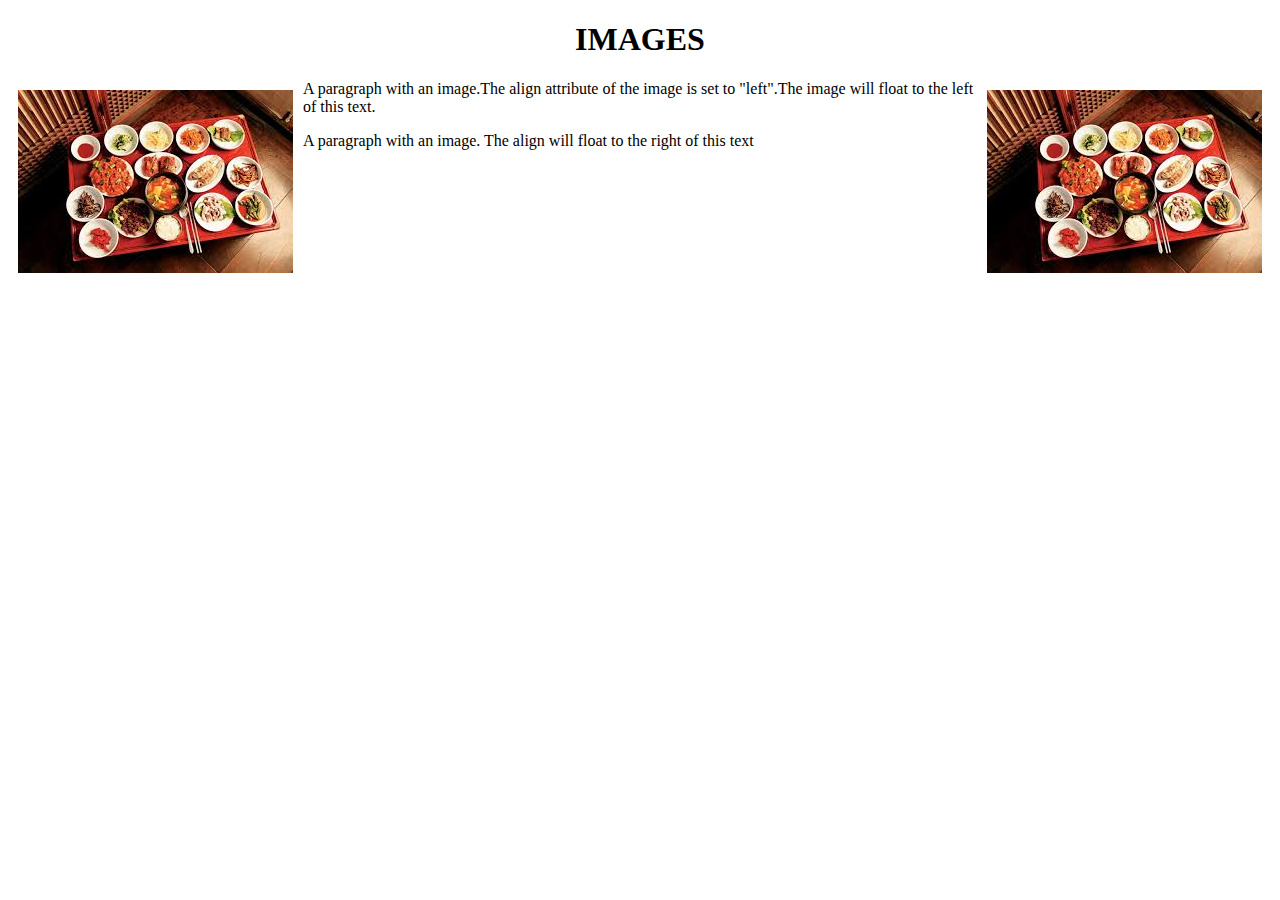
<file: images.html>
<!DOCTYPE html>
<html lang="en">
    <hear>
        <meta charset="UTF-8">
    <h1 style="text-align: center;">IMAGES</h1>
    <p><img src="./img/anhmonan.jpg" style="float:left;" vspace="10" hspace="10">
        <img src="./img/anhmonan.jpg" style="float:right;" vspace="10" hspace="10" botom="34px">
   <p>A paragraph with an image.The align attribute of the image is set to "left".The image will float to the left of this text.</p>
   <p>A paragraph with an image. The align will float to the right of this text</p>
    </p>
    </hear>
</html>
</file>
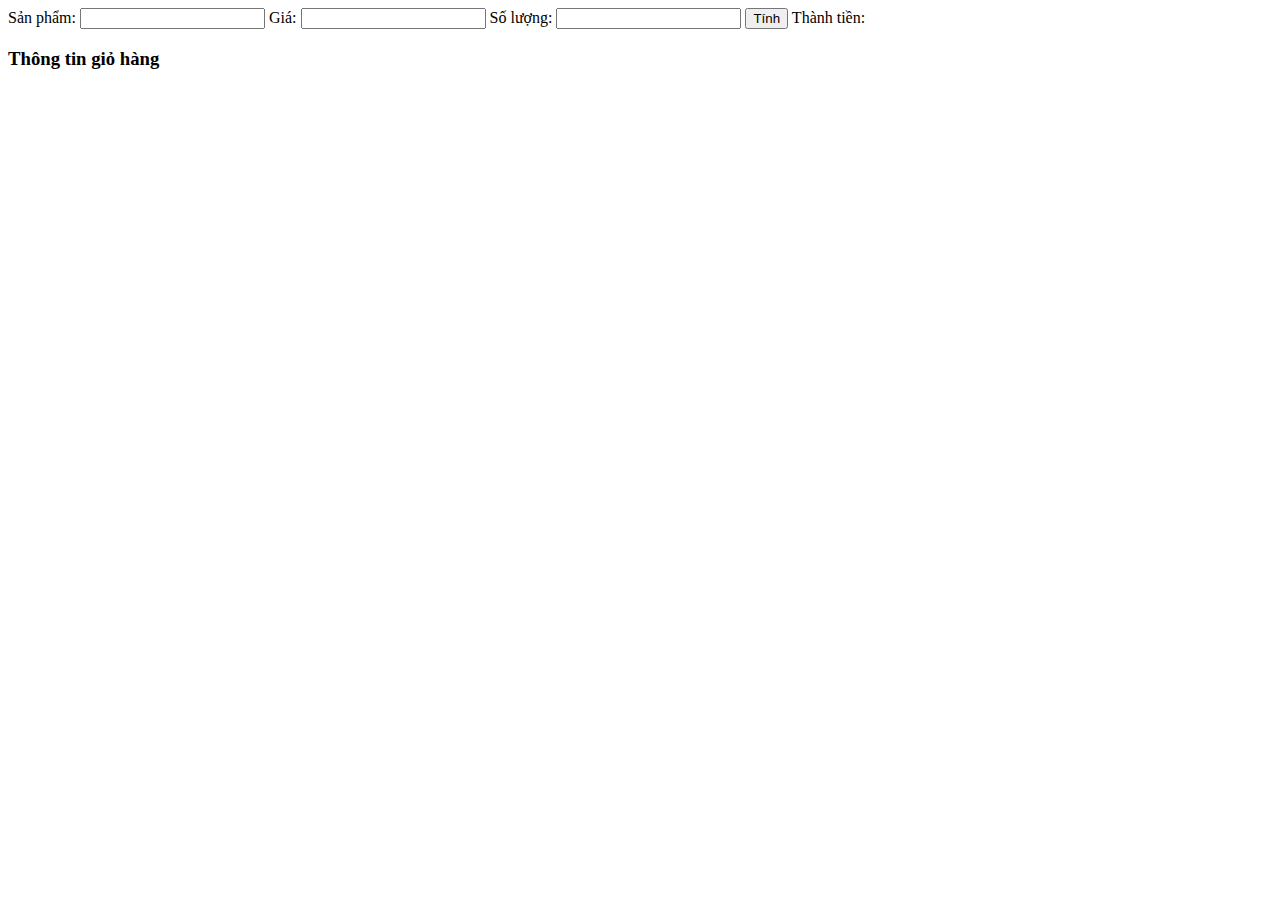
<file: dathang/giohang.html>
<!DOCTYPE html>
<html lang="en">
<head>
    <meta charset="UTF-8">
    <meta name="viewport" content="width=device-width, initial-scale=1.0">
    <title>Đặt hàng</title>
    <script>
        var products=[];
        function tinh()
        {
          var x={};
          x.title=document.getElementById("title").value;
          x.price=document.getElementById("price").value;
          x.sl=document.getElementById("sl").value;
          x.tt=document.getElementById("tt").innerText=Number(x.sl)*Number(x.price);
          products.push(x);
          
          var iDiv=document.createElement("div");
          iDiv.id=products.length;
          document.getElementsByTagName("body") [0].appendChild(iDiv);//đưa thể Div vào body
         var element=document.getElementById(products.length);
         var span=document.createElement("span");
         var textSpan=document.createTextNode("Title: "+x.title+"---");
         span.appendChild(textSpan);
         element.appendChild(span);
         //tao span va add vao div 
          span=document.createElement("span");
          textSpan=document.createTextNode("Thành tiền: "+x.tt+"---");
         span.appendChild(textSpan);
         element.appendChild(span);
   }
    </script>
</head>
<body>
    Sản phẩm: <input id="title" type="text"/>
    Giá: <input type="number" id="price" />
    Số lượng: <input type="number" id="sl" />
    <button id="btn" onclick="tinh()">Tính</button>
    Thành tiền: <label id="tt" for=""></label>
    <div>
        <h3>Thông tin giỏ hàng</h3>
    </div>
</body>
</html>
</file>
